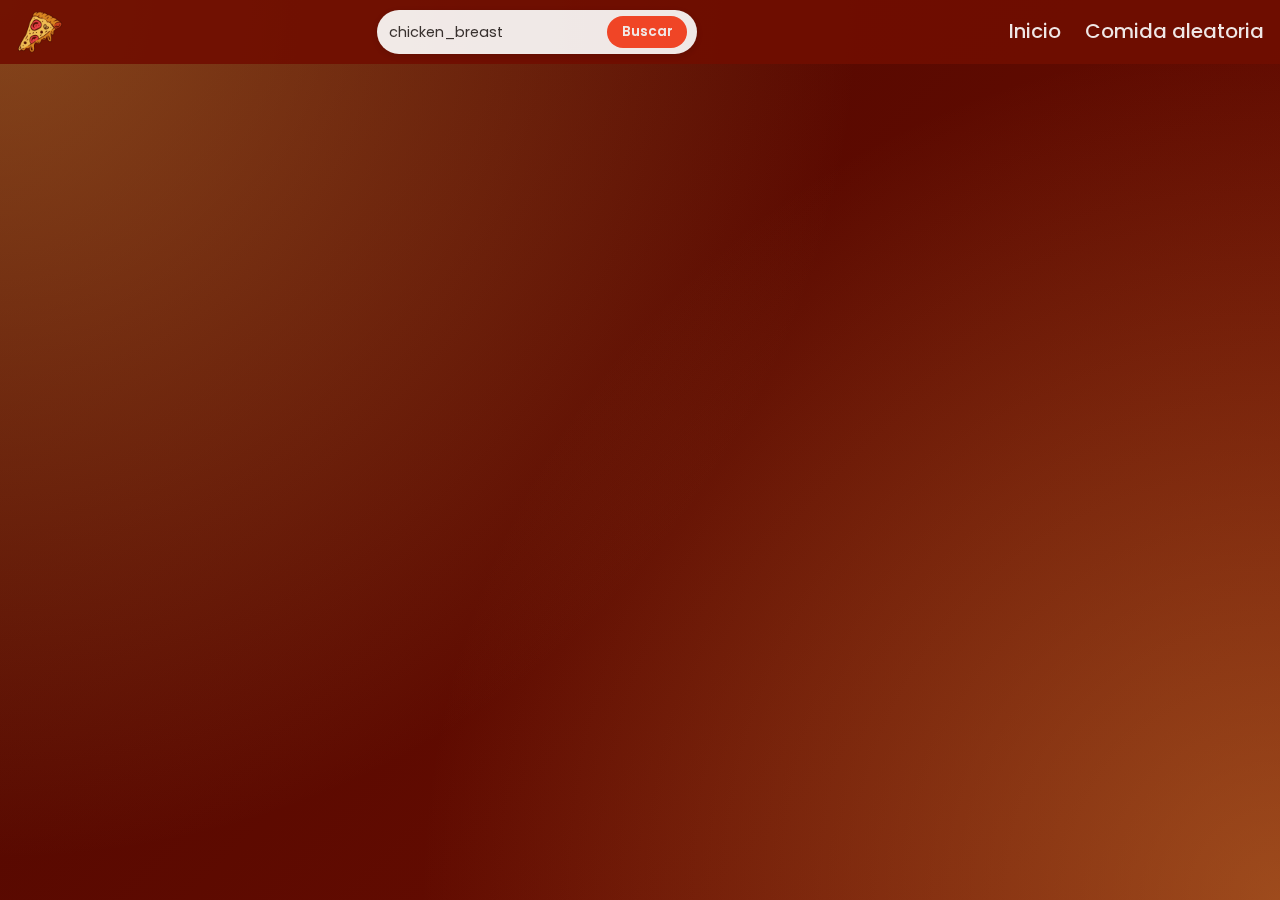
<file: calculadora.html>
<!DOCTYPE html>
<html lang="en">

<head>
    <meta charset="UTF-8">
    <meta name="viewport" content="width=device-width, initial-scale=1.0">
    <title>Menu Example</title>
    <meta name="viewport" content="width=device-width, initial-scale=1.0">
    <link rel="stylesheet" href="style.css">
    <link rel="preconnect" href="https://fonts.googleapis.com">
    <link rel="preconnect" href="https://fonts.gstatic.com" crossorigin>
    <link href="https://fonts.googleapis.com/css2?family=Poppins&display=swap" rel="stylesheet">
</head>

<body>
    <div class="background">
        <div class="menu__wrapper">
            <div class="menu__bar">
                <img class="logo" title="logo" src="assets/logo_pizza.webp" alt="Descripción de la imagen">

                <div class="search_area">
                    <input type="text" id="buscador" placeholder="Buscar ingrediente..." value="chicken_breast">
                    <button onclick="searchMealIngridient()" >Buscar</button>
                </div>

                <img class="menu-icon" src="assets/burger-menu.svg" title='Burger Menu' alt='Burger Menu'
                    onclick="toggleMenu(this)">
                <ul class="navigation">
                    <li>
                        <a href="index.html" title="Inicio">
                            Inicio
                        </a>
                    </li>
                    <li>
                        <a href="random-meal.html" title="Random meal">
                            Comida aleatoria
                        </a>
                    </li>
                </ul>
            </div>

        </div>
        <div class="calculator-section">
            <div class="articles"></div>
        </div>
    </div>
    <script src="calculator.js"></script>
</body>

</html>
</file>
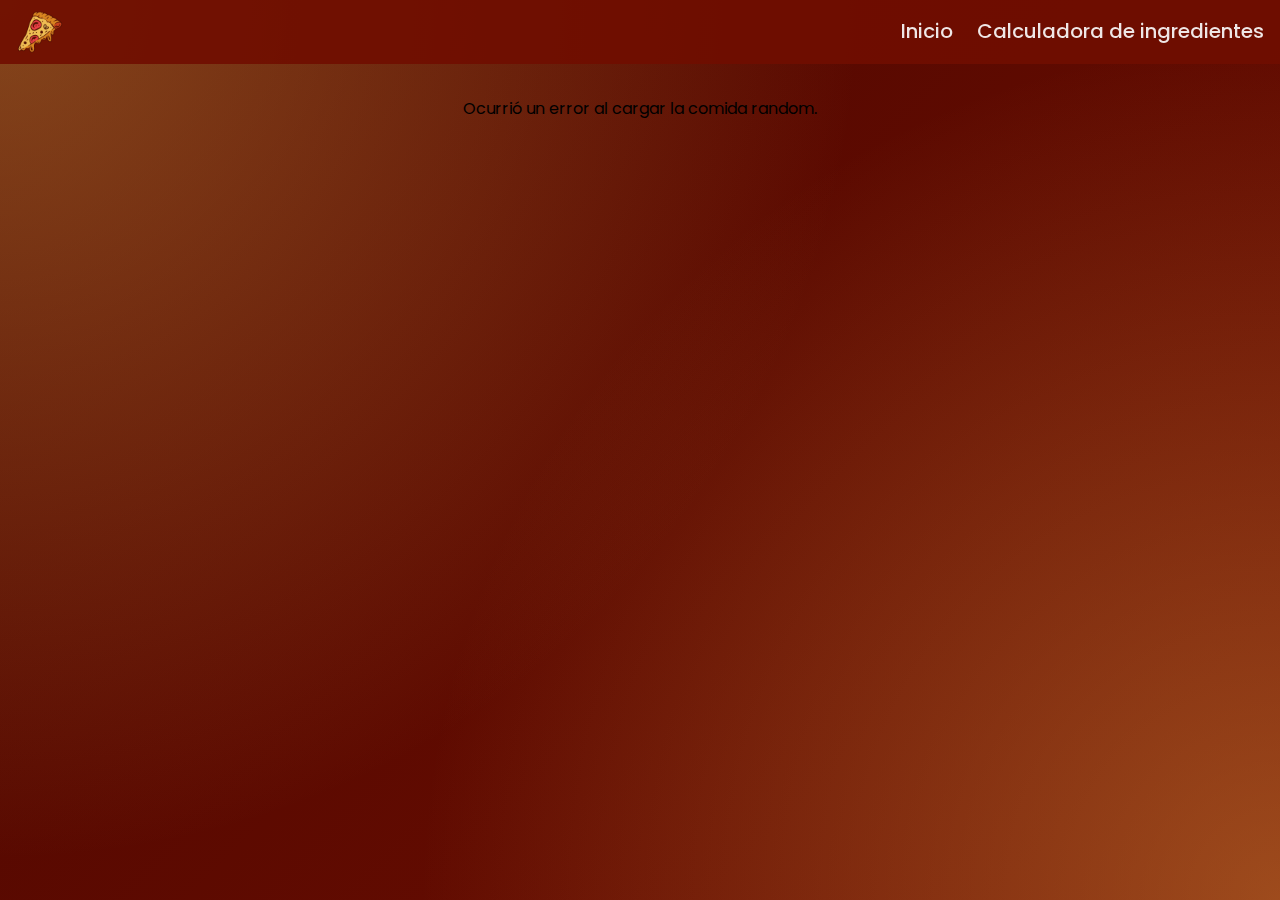
<file: random-meal.html>
<!DOCTYPE html>
<html lang="en">

<head>
    <meta charset="UTF-8">
    <meta name="viewport" content="width=device-width, initial-scale=1.0">
    <title>Menu Example</title>
    <meta name="viewport" content="width=device-width, initial-scale=1.0">
    <link rel="stylesheet" href="style.css">
    <link rel="preconnect" href="https://fonts.googleapis.com">
    <link rel="preconnect" href="https://fonts.gstatic.com" crossorigin>
    <link href="https://fonts.googleapis.com/css2?family=Poppins&display=swap" rel="stylesheet">
</head>

<body>
    <div class="background">
        <div class="menu__wrapper">
            <div class="menu__bar">
                <img class="logo" title="logo" src="assets/logo_pizza.webp" alt="Descripción de la imagen">
                <img class="menu-icon" src="assets/burger-menu.svg" title='Burger Menu' alt='Burger Menu'
                    onclick="toggleMenu(this)">
                <ul class="navigation">
                    <li>
                        <a href="index.html" title="Inicio">
                            Inicio
                        </a>
                    </li>
                    <li>
                        <a href="calculadora.html" title="Ingridient calculator">
                            Calculadora de ingredientes
                        </a>
                    </li>
                </ul>
            </div>

        </div>

        <div id="random-meal-section" class="random-meal-section">
        </div>
    </div>
    <script src="random-meal.js"></script>
</body>

</html>
</file>
<file: style.css>
:root {
    --primary: #F4BD50;
    --background: #700e01;
    --navbar-height: 48px;
}

* {
    margin: 0;
    padding: 0;
    box-sizing: border-box;
    font-family: Poppins, sans-serif;
}

body {
    min-height: 100vh;
    background-size: cover;
    background-repeat: no-repeat;
    background:
        radial-gradient(circle at top left,
            rgba(244, 189, 80, 0.35),
            /* var(--primary) con transparencia */
            transparent 55%),
        radial-gradient(circle at bottom right,
            rgba(244, 189, 80, 0.35),
            transparent 55%),
        linear-gradient(135deg,
            #4a0600,
            var(--background));
}

.background {
    display: block;
    width: 100vw;
    min-height: 100vh;
    opacity: 1;
    z-index: 1;
    background-size: cover;
    background-repeat: no-repeat;
    background:
        radial-gradient(circle at top left,
            rgba(244, 189, 80, 0.35),
            /* var(--primary) con transparencia */
            transparent 55%),
        radial-gradient(circle at bottom right,
            rgba(244, 189, 80, 0.35),
            transparent 55%),
        linear-gradient(135deg,
            #4a0600,
            var(--background));
}

.menu__wrapper {
    display: flex;
    position: relative;
    flex-direction: row;
    z-index: 2;
}

.menu__bar {
    position: fixed;
    width: 100%;
    display: flex;
    justify-content: space-between;
    align-items: center;
    flex-direction: row;
    padding: 0 1rem;
    gap: 2rem;
    background: var(--background);
    height: 4rem;
    opacity: 0.9;

}

.menu-icon {
    cursor: pointer;
    display: flex;
    height: 2rem;
    width: 2rem;
}

.navigation {
    display: flex;
    flex-direction: row;
    list-style-type: none;
    align-items: center;
    gap: 1.5rem;
    padding: 0;
    background-color: var(--background);
}

.logo {
    width: 3rem;
    height: 3rem;
}

.navigation>li {
    display: flex;
    position: relative;
    cursor: pointer;
    font-size: 1.25rem;
}

.navigation>li>a {
    color: white;
    border-bottom: 2px solid transparent;
    transition: all 0.3s ease;
    text-decoration: none;
    font-weight: 500;
    background-image: linear-gradient(to right,
            var(--primary),
            var(--primary) 50%,
            white 50%);
    background-size: 200% 100%;
    background-position: -100%;
    display: inline-block;
    padding: 0.2rem 0;
    position: relative;
    -webkit-background-clip: text;
    -webkit-text-fill-color: transparent;
    transition: all 0.2s ease-in-out;
}

.navigation>li>a:before {
    content: '';
    background: var(--primary);
    display: block;
    position: absolute;
    bottom: -0.125rem;
    left: 0;
    width: 0;
    height: 0.125rem;
    transition: all 0.2s ease-in-out;
}

.navigation>li>a:hover {
    background-position: 0;
}

.navigation>li>a:hover::before {
    width: 100%;
}


/*Search section*/
.search_area {
    display: flex;
    align-items: center;
    gap: 0.5rem;
    background: #ffffff;
    padding: 0.35rem 0.6rem;
    border-radius: 999px;
    box-shadow: 0 2px 6px rgba(0, 0, 0, 0.12);
    max-width: 320px;
    width: 100%;
}

#buscador {
    border: none;
    outline: none;
    background: transparent;
    font-family: inherit;
    font-size: 0.9rem;
    color: #333;
    padding: 0.4rem 0.2rem;
    width: 100%;
}

#buscador::placeholder {
    color: #aaa;
}

.search_area button {
    border: none;
    outline: none;
    cursor: pointer;
    padding: 0.4rem 0.9rem;
    border-radius: 999px;
    font-size: 0.85rem;
    font-weight: 600;
    font-family: inherit;
    background: #ff4b2b;
    color: #fff;
    transition: transform 0.1s ease, box-shadow 0.1s ease, background 0.2s ease;
}

.search_area button:hover {
    background: #e23f23;
    box-shadow: 0 2px 6px rgba(255, 75, 43, 0.4);
    transform: translateY(-1px);
}

.search_area button:active {
    transform: translateY(0);
    box-shadow: none;
}

/*END Search section*/


/**/
.btn-random-meal {
    border: none;
    outline: none;
    cursor: pointer;
    padding: 0.7rem 1.8rem;
    border-radius: 999px;
    font-size: 0.95rem;
    font-weight: 600;
    font-family: inherit;
    background: #ff4b2b;
    color: #fff;
    box-shadow: 0 2px 6px rgba(0, 0, 0, 0.22);
    transition: transform 0.1s ease,
        box-shadow 0.1s ease,
        background 0.2s ease;
}

.btn-random-meal:hover {
    background: #e23f23;
    box-shadow: 0 3px 8px rgba(255, 75, 43, 0.4);
    transform: translateY(-1px);
}

.btn-random-meal:active {
    transform: translateY(0);
    box-shadow: none;
}

/**/

/*Articles*/

.articles {
    display: flex;
    flex-wrap: wrap;
    margin: 0 auto;
    justify-content: center;
    max-width: 75rem;
    gap: 1.5rem;
    margin: 6rem auto;
    padding: 0 1rem;
}

.articles article {
    max-width: 20rem;
    cursor: pointer;
    position: relative;
    display: block;
    transition: all 0.4s ease-in-out;
    overflow: hidden;
    border-radius: 1rem;
    border: 2px solid var(--primary);
    background: #fff;
}

.articles article:hover {
    border-color: #ffee00;
    box-shadow: 0 4px 12px rgba(0, 0, 0, 0.08);
    transform: translateY(-2px);
}

.articles article a {
    display: inline-flex;
    color: var(--primary);
    text-decoration: none;
}


.articles article h2 {
    margin: 0 0 1rem 0;
    font-size: 1.6rem;
    color: var(--secondary);
    transition: color 0.3s ease-out;
}


.articles article img {
    max-width: 100%;
    transform-origin: center;
    transition: transform 0.4s ease-in-out;
}



.article-preview {
    padding: 1.5rem;
    background: white;
}

.articles figure {
    width: 100%;
    height: 13rem;
    overflow: hidden;
}

.articles figure img {
    height: 100%;
    aspect-ratio: 16 / 9;
    overflow: hidden;
    object-fit: cover;
}

.articles article:hover img {
    transform: scale(1.5);
}



/*END Articles*/


/**/
.random-meal-section {
    padding-top: 6rem;
    display: flex;
    justify-content: center;
    align-items: flex-start;
    min-height: calc(100vh - 6rem);
}

/**/

/**/
.calculator-section {
    padding-top: 6rem;
    display: flex;
    justify-content: center;
}

.calculator-section .articles {
    display: flex;
    flex-wrap: wrap;
    margin: 0 auto;
    justify-content: center;
    max-width: 75rem;
    gap: 1.5rem;
}

/**/

@media (min-width: 600px) {
    .menu-icon {
        display: none;
    }
}

@media (max-width: 600px) {

    .navigation {
        display: none;
    }

    .menu-icon {
        display: block;
    }

    .navigation--mobile {
        top: var(--navbar-height);
        position: absolute;
        right: 0;
        display: flex;
        padding: 5rem 3.5rem;
        min-height: 100%;
        background-color: var(--background);
        gap: 0.5rem;
        flex-direction: column;
        align-items: flex-start;
        opacity: 0.95;
        animation: fadein 0.3s forwards;
    }

    @keyframes fadein {
        0% {
            opacity: 0;
            width: 0;
            height: 0;
        }

        100% {
            opacity: 1;
            width: 100%;
            height: calc(100vh - var(--navbar-height));
        }
    }

    .navigation--mobile--fadeout {
        animation: fadeout 300ms forwards;
    }

    @keyframes fadeout {
        0% {
            opacity: 1;
            width: 100%;
            height: calc(100vh - var(--navbar-height));
        }

        100% {
            opacity: 0;
            width: 0;
            height: 0;
        }
    }

}
</file>
